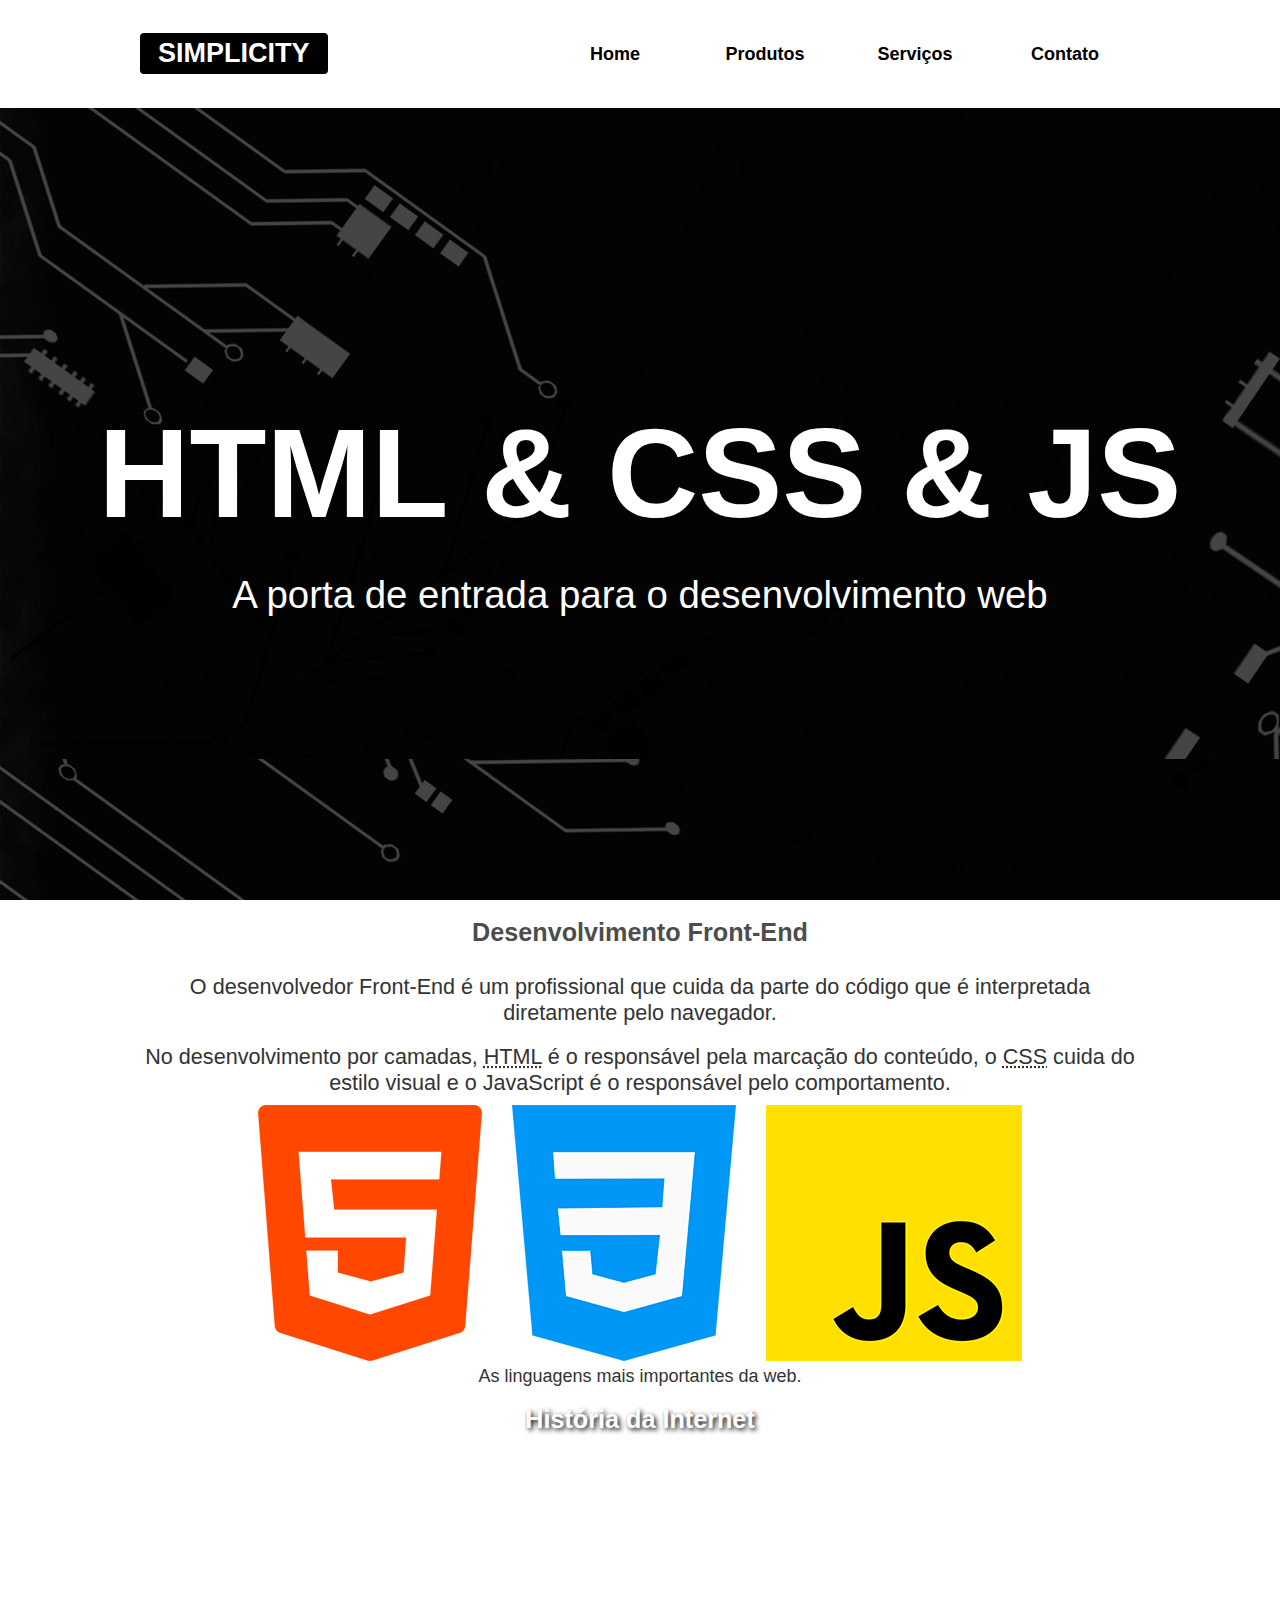
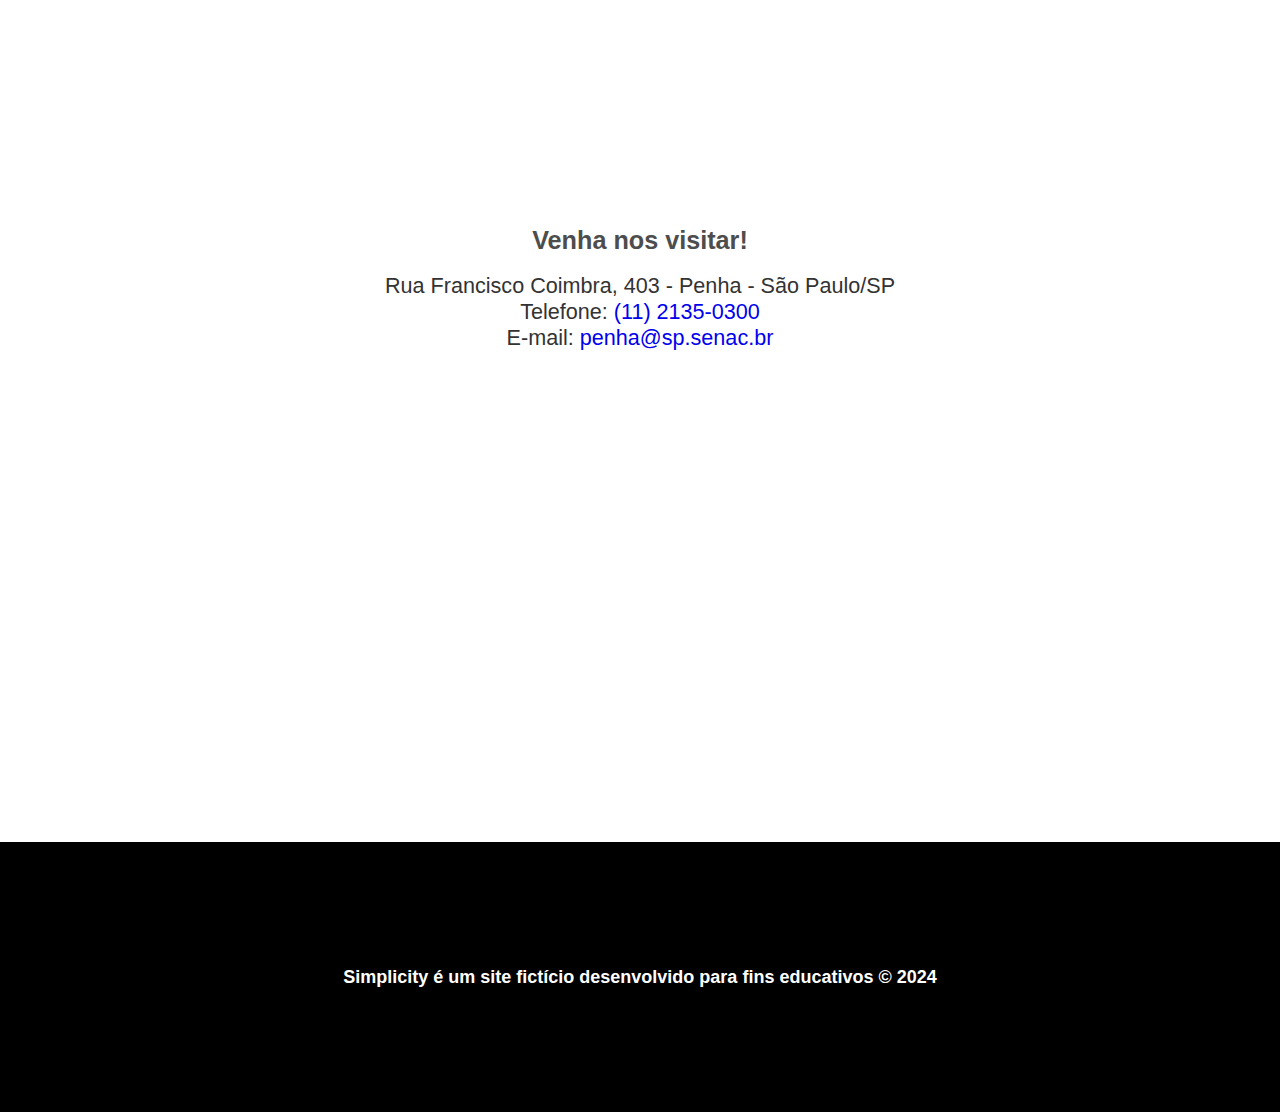
<file: index.html>
<!DOCTYPE html>
<html lang="pt-br">
<head>
    <meta charset="UTF-8">
    <meta name="viewport" content="width=device-width, initial-scale=1.0">
    <title>Simplicity</title>
    <link rel="preconnect" href="https://fonts.googleapis.com">
<link rel="preconnect" href="https://fonts.gstatic.com" crossorigin>
<link href="https://fonts.googleapis.com/css2?family=Noto+Sans+JP:wght@100..900&display=swap" rel="stylesheet">
    
    <link rel="stylesheet" href="css/estilos.css">
</head>
<body>
    <header class="topo">
        <div class="limitador">
        <h1 class="titulo">
            <a href="index.html">Simplicity</a></h1>
            <nav class="menu">
            <h2 class="titulo-menu"><a href="">Menu &equiv;</a></h2>
            <ul class="links-menu">
                <li><a href="index.html">Home</a></li>
                <li><a href="produtos.html">Produtos</a></li>
                <li><a href="servicos.html">Serviços</a></li>
                <li><a href="contato.html">Contato</a></li>
            </ul>
            </nav>
        </div>
    </header>

    <main class="conteudo">
        <article class="destaque">
            <h2>HTML & CSS & JS</h2>
            <p>A porta de entrada para o desenvolvimento web</p>
        </article>

        <article class="front-end limitador">
            <h2>Desenvolvimento Front-End</h2>
            <p>O desenvolvedor Front-End é um profissional que cuida da parte do código que é interpretada diretamente pelo navegador.</p>
            <p>No desenvolvimento por camadas,
            <abbr title="HyperText Markup Language">HTML</abbr> é o responsável pela marcação do conteúdo, o <abbr title="Cascading Style Sheets">CSS</abbr> cuida do estilo visual e o JavaScript é o responsável pelo comportamento.    
            </p>
            <figure class="galeria1">
                <a href="/imagens/tecnologias.png"><img src="imagens/tecnologias.png" alt="Logotipo das linguagens HTML5, CSS3 e JavaScript"></a>
                <figcaption>As linguagens mais importantes da web.
                </figcaption>
            </figure>
        </article>
            
        <article class="historia">
            <h2>História da Internet</h2>
            <iframe height="315" src="https://www.youtube.com/embed/jlkvzcG1UMk?si=91FcPcI1Nd32B3t3" title="YouTube video player" frameborder="0" allow="accelerometer; autoplay; clipboard-write; encrypted-media; gyroscope; picture-in-picture; web-share" referrerpolicy="strict-origin-when-cross-origin" allowfullscreen></iframe>
        </article>
        <article class="localizacao">
            <h2>Venha nos visitar!</h2>
            <address>Rua Francisco Coimbra, 403 - Penha - São Paulo/SP <br> Telefone: <a href="tel:1121350300">(11)
                    2135-0300</a> <br> E-mail: <a href="mailto:penha@sp.senac.br">penha@sp.senac.br</a></address>
 
            <iframe
                src="https://www.google.com/maps/embed?pb=!1m18!1m12!1m3!1d3658.1756287870057!2d-46.54283012467087!3d-23.526184778823964!2m3!1f0!2f0!3f0!3m2!1i1024!2i768!4f13.1!3m3!1m2!1s0x94ce5e45de28bb23%3A0x1d2ed3122aae28a7!2sSenac%20Penha!5e0!3m2!1spt-BR!2sbr!4v1727264550570!5m2!1spt-BR!2sbr"
                height="450" style="border:0;" allowfullscreen="" loading="lazy"
                referrerpolicy="no-referrer-when-downgrade"></iframe>
        </article>
    </main>
    <footer class="rodape">
        <p>Simplicity é um site fictício desenvolvido para fins educativos &copy; <time>2024</time></p>
    </footer>

    <script src="js/menu.js"></script>
</body>
 
</html>
</file>
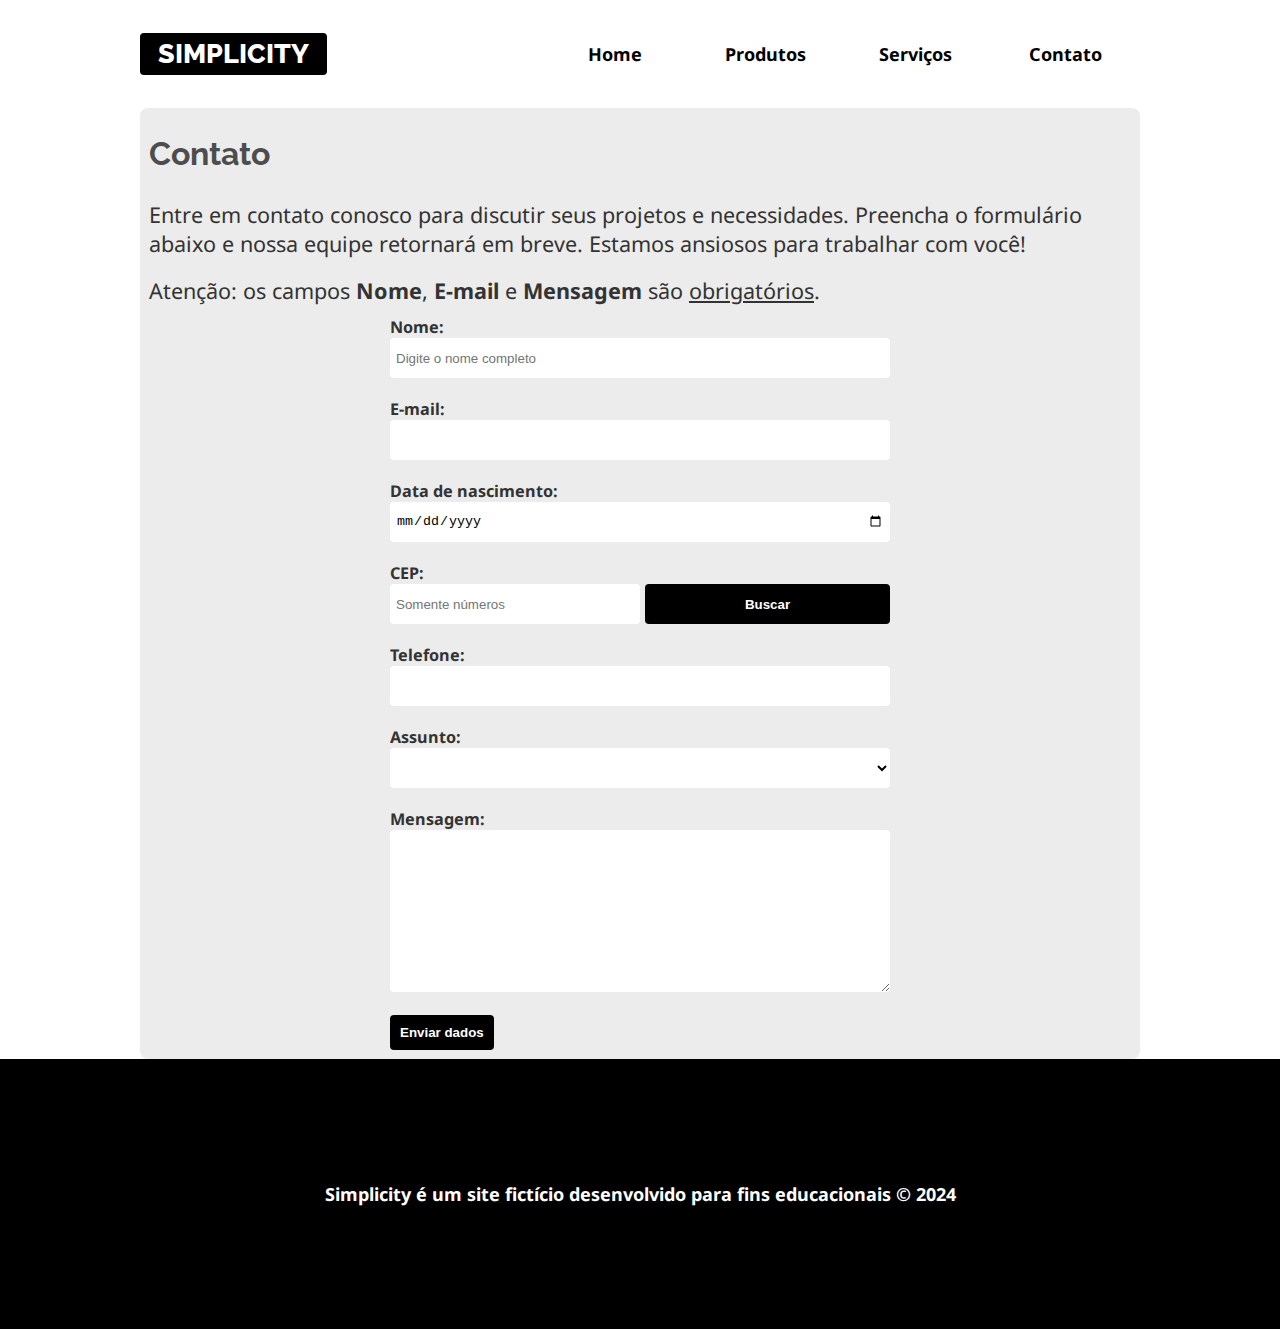
<file: contato.html>
<!DOCTYPE html>
<html lang="pt-br">

<head>
    <meta charset="UTF-8">
    <meta name="viewport" content="width=device-width, initial-scale=1.0">
    <title>Contato - Simplicity</title>

    <link rel="shortcut icon" href="imagens/favicon.png" type="image/png" sizes="64x64">

    <!-- Importação das Fontes do Google
(deve vir primeiro, antes do nosso CSS) -->
    <link rel="preconnect" href="https://fonts.googleapis.com">
    <link rel="preconnect" href="https://fonts.gstatic.com" crossorigin>
    <link
        href="https://fonts.googleapis.com/css2?family=Noto+Sans:ital,wght@0,100..900;1,100..900&family=Raleway:ital,wght@0,100..900;1,100..900&display=swap"
        rel="stylesheet">

    <link rel="stylesheet" href="css/estilos.css">

</head>

<body>
    <header class="topo">
        <div class="limitador">
            <h1 class="titulo">
                <a href="index.html">Simplicity</a>
            </h1>
            <nav class="menu">
                <h2 class="titulo-menu"><a href="">Menu &equiv;</a></h2>
                <ul class="links-menu">
                    <li><a href="index.html">Home</a></li>
                    <li><a href="produtos.html">Produtos</a></li>
                    <li><a href="servicos.html">Serviços</a></li>
                    <li><a href="contato.html">Contato</a></li>
                </ul>
            </nav>
        </div>
    </header>

    <main class="conteudo">

        <article class="conteudo-interno limitador">
            <h2>Contato</h2>
            <p>
                Entre em contato conosco para discutir seus projetos e necessidades. Preencha o formulário abaixo e
                nossa equipe retornará em breve. Estamos ansiosos para trabalhar com você!
            </p>


            <p>Atenção: os campos <b>Nome</b>, <b>E-mail</b> e <b>Mensagem</b> são <u>obrigatórios</u>.</p>


            <form autocomplete="off" action="" method="post">
                <div>
                    <label for="nome">Nome:</label>
                    <input required type="text" name="nome" id="nome" placeholder="Digite o nome completo">
                </div>

                <div>
                    <label for="email">E-mail:</label>
                    <input required type="email" name="email" id="email">
                </div>

                <div>
                    <label for="nascimento">Data de nascimento:</label>
                    <input type="date" name="nascimento" id="nascimento">
                </div>

                <!-- INÍCIO HTML PARA CEP/ENDEREÇO -->
                <div>
                    <label for="cep">CEP: <br><span id="status"></span></label>
                    <div id="area-do-cep">
                        <!-- Usamos inputmode numerica para que
                        o teclado virtual mostre números e para que não seja mostrado botões adicionais no navegador desktop. -->
                        <input maxlength="9" inputmode="numeric" placeholder="Somente números" type="text" id="cep"
                            name="cep" required> <br>
                        <button id="buscar">Buscar</button>
                    </div>
                </div>
                <div class="campos-restantes">
                    <label for="endereco">Endereço:</label>
                    <input type="text" id="endereco" name="endereco" size="30">
                </div>
                <div class="campos-restantes">
                    <label for="bairro">Bairro:</label>
                    <input type="text" id="bairro" name="bairro">
                </div>
                <div class="campos-restantes">
                    <label for="cidade">Cidade:</label>
                    <input type="text" id="cidade" name="cidade">
                </div>
                <div class="campos-restantes">
                    <label for="estado">Estado:</label>
                    <input type="text" id="estado" name="estado">
                </div>
                <!-- /FIM HTML PARA CEP/ENDEREÇO -->


                <div>
                    <label for="telefone">Telefone:</label>
                    <input type="tel" name="telefone" id="telefone">
                </div>

                <div>
                    <label for="assunto">Assunto:</label>
                    <select name="assunto" id="assunto">
                        <!-- Sempre deixe um option vazio para que o usuário escolha por conta própria. -->
                        <option value=""></option>
                        <option>Dúvidas</option>
                        <option>Elogios</option>
                        <option>Reclamações</option>
                        <option>Outros</option>
                    </select>
                </div>

                <div>
                    <label for="mensagem">Mensagem:</label>

                    <!-- Sempre inicie e termine o textarea na mesma linha -->
                    <textarea required name="mensagem" id="mensagem" cols="30" rows="10"></textarea>
                </div>
                <button type="submit">Enviar dados</button>
            </form>
        </article>

    </main>

    <footer class="rodape">
        <p>Simplicity é um site fictício desenvolvido para
            fins educacionais &copy; <time>2024</time></p>
    </footer>
    
    <script src="js/jquery-3.7.1.min.js"></script>
    <script src="js/jquery.mask.min.js"></script>

    <script src="js/menu.js"></script>
    <script src="js/contato.js"></script>

</body>

</html>
</file>
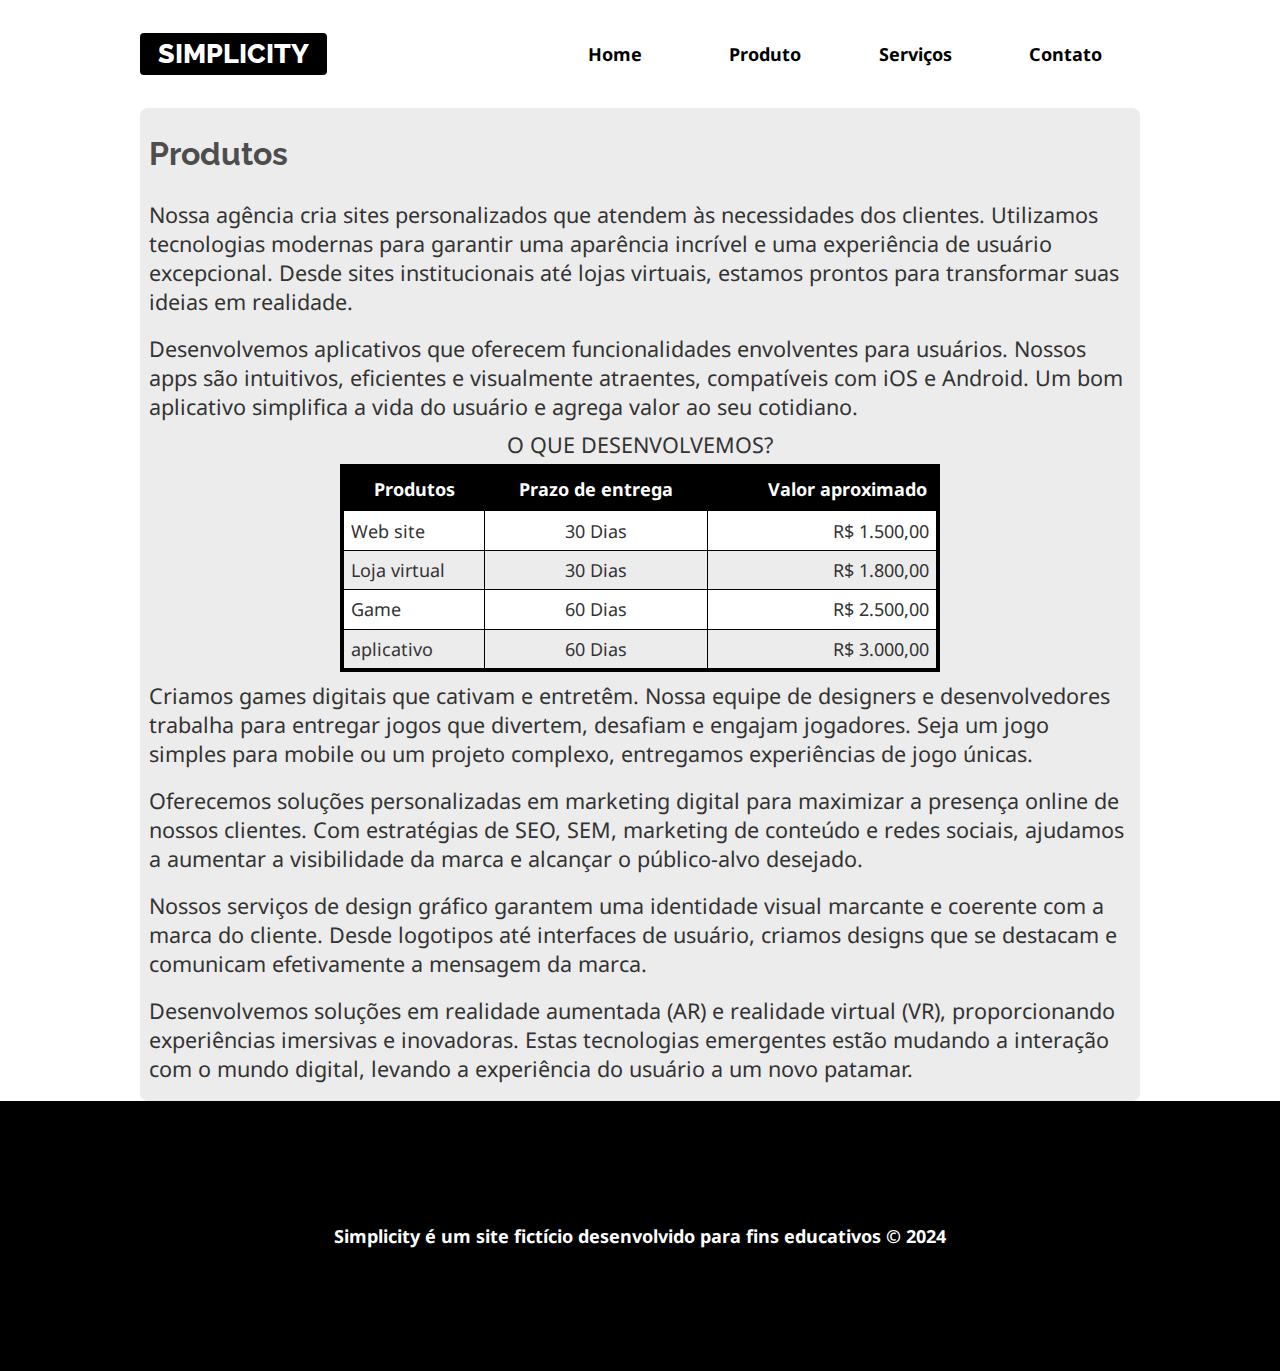
<file: produtos.html>
<!DOCTYPE html>
<html lang="pt-br">
 
<head>
    <meta charset="UTF-8">
    <meta name="viewport" content="width=device-width, initial-scale=1.0">
    <title>Produtos - Simplicity</title>
    <link rel="preconnect" href="https://fonts.googleapis.com">
    <link rel="preconnect" href="https://fonts.gstatic.com" crossorigin>
    <link
        href="https://fonts.googleapis.com/css2?family=Noto+Sans:ital,wght@0,100..900;1,100..900&family=Raleway:ital,wght@0,100..900;1,100..900&display=swap"
        rel="stylesheet">
    <link rel="stylesheet" href="css/estilos.css">
</head>
 
<body>
 
    <header class="topo">
        <div class="limitador">
            <h1 class="titulo"><a href="index.html">Simplicity</a></h1>
 
            <nav class="menu">
                <h2 class="titulo-menu"><a href="">Menu &equiv;</a></h2>
                <ul class="links-menu">
                    <li><a href="index.html">Home</a></li>
                    <li><a href="produtos.html">Produto</a></li>
                    <li><a href="servicos.html">Serviços</a></li>
                    <li><a href="contato.html">Contato</a></li>
                </ul>
            </nav>
        </div>
    </header>
    <main class="conteudo">
        <article class="conteudo-interno limitador">
            <h2>Produtos</h2>
 
            <p>
                Nossa agência cria sites personalizados que atendem às necessidades dos clientes. Utilizamos tecnologias
                modernas para garantir uma aparência incrível e uma experiência de usuário excepcional. Desde sites
                institucionais até lojas virtuais, estamos prontos para transformar suas ideias em realidade.
            </p>
            <p>
                Desenvolvemos aplicativos que oferecem funcionalidades envolventes para usuários. Nossos apps são intuitivos, eficientes e visualmente atraentes, compatíveis com iOS e Android. Um bom aplicativo simplifica a vida do usuário e agrega valor ao seu cotidiano.
            </p>
           
           
            <table>
                <caption>O que desenvolvemos?</caption>
                <thead>
                    <tr>
                        <th>Produtos</th>
                        <th>Prazo de entrega</th>
                        <th>Valor aproximado</th>
                    </tr>
                </thead>
 
                <tbody>
                    <tr>
                        <td>Web site</td>
                        <td>30 Dias</td>
                        <td>R$ 1.500,00</td>
                    </tr>
                    <tr>
                        <td>Loja virtual</td>
                        <td>30 Dias</td>
                        <td>R$ 1.800,00</td>
                    </tr>
                    <tr>
                        <td>Game</td>
                        <td>60 Dias</td>
                        <td>R$ 2.500,00</td>
                    </tr>
                    <tr>
                        <td>aplicativo</td>
                        <td>60 Dias</td>
                        <td>R$ 3.000,00</td>
                    </tr>
                </tbody>
            </table>
           
            <p>
                Criamos games digitais que cativam e entretêm. Nossa equipe de designers e desenvolvedores trabalha para entregar jogos que divertem, desafiam e engajam jogadores. Seja um jogo simples para mobile ou um projeto complexo, entregamos experiências de jogo únicas.
            </p>
            <p>
                Oferecemos soluções personalizadas em marketing digital para maximizar a presença online de nossos clientes. Com estratégias de SEO, SEM, marketing de conteúdo e redes sociais, ajudamos a aumentar a visibilidade da marca e alcançar o público-alvo desejado.
            </p>
            <p>
                Nossos serviços de design gráfico garantem uma identidade visual marcante e coerente com a marca do cliente. Desde logotipos até interfaces de usuário, criamos designs que se destacam e comunicam efetivamente a mensagem da marca.
            </p>
            <p>
                Desenvolvemos soluções em realidade aumentada (AR) e realidade virtual (VR), proporcionando experiências imersivas e inovadoras. Estas tecnologias emergentes estão mudando a interação com o mundo digital, levando a experiência do usuário a um novo patamar.
            </p>
        </article>
       
 
    </main>
    <footer class="rodape">
        <p>Simplicity é um site fictício desenvolvido para fins educativos &copy; <time>2024</time></p>
    </footer>

    <script src="js/menu.js"></script>
</body>
 
</html>
</file>
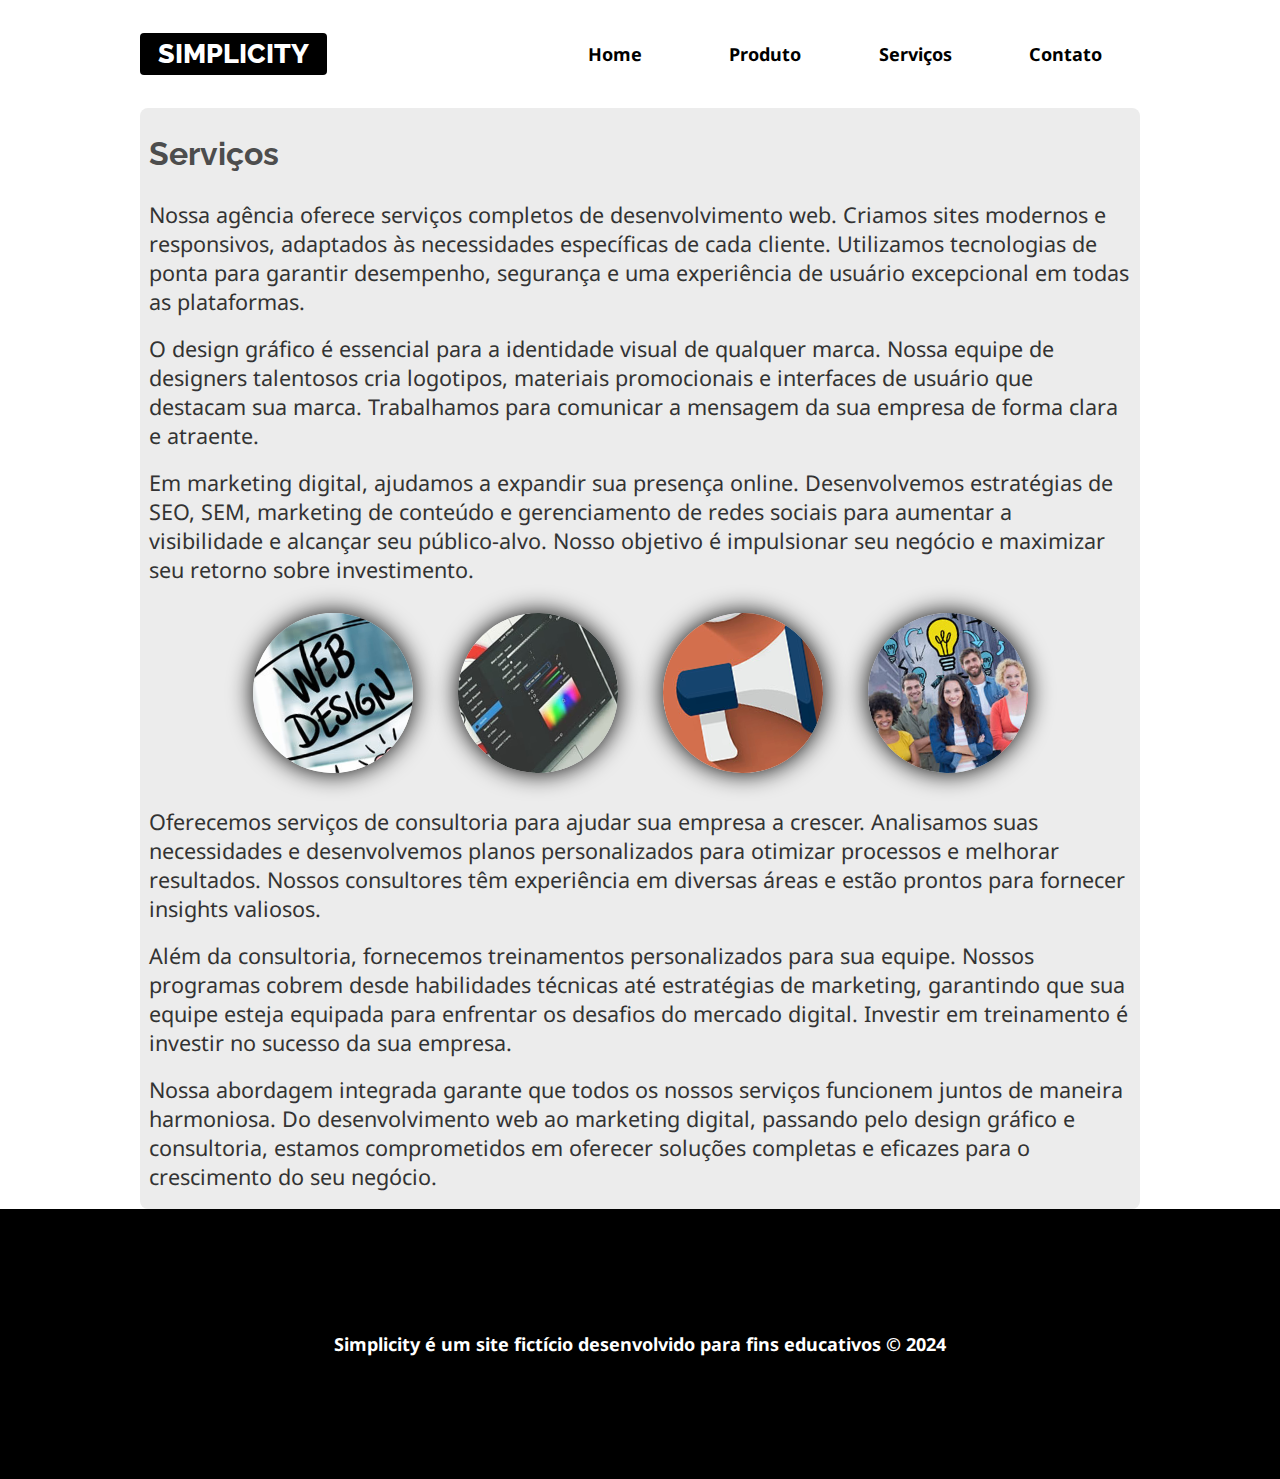
<file: servicos.html>
<!DOCTYPE html>
<html lang="pt-br">
 
<head>
    <meta charset="UTF-8">
    <meta name="viewport" content="width=device-width, initial-scale=1.0">
    <title>Produtos - Simplicity</title>
    <link rel="preconnect" href="https://fonts.googleapis.com">
    <link rel="preconnect" href="https://fonts.gstatic.com" crossorigin>
    <link
        href="https://fonts.googleapis.com/css2?family=Noto+Sans:ital,wght@0,100..900;1,100..900&family=Raleway:ital,wght@0,100..900;1,100..900&display=swap"
        rel="stylesheet">
    <link rel="stylesheet" href="css/estilos.css">
</head>
 
<body>
 
    <header class="topo">
        <div class="limitador">
            <h1 class="titulo"><a href="index.html">Simplicity</a></h1>
 
            <nav class="menu">
                <h2 class="titulo-menu"><a href="">Menu &equiv;</a></h2>
                <ul class="links-menu">
                    <li><a href="index.html">Home</a></li>
                    <li><a href="produtos.html">Produto</a></li>
                    <li><a href="servicos.html">Serviços</a></li>
                    <li><a href="contato.html">Contato</a></li>
                </ul>
            </nav>
        </div>
    </header>
    <main class="conteudo">
        <article class="conteudo-interno limitador">
            <h2>Serviços</h2>
           
<p>
    Nossa agência oferece serviços completos de desenvolvimento web. Criamos sites modernos e responsivos, adaptados às necessidades específicas de cada cliente. Utilizamos tecnologias de ponta para garantir desempenho, segurança e uma experiência de usuário excepcional em todas as plataformas.
</p>
 
<p>
    O design gráfico é essencial para a identidade visual de qualquer marca. Nossa equipe de designers talentosos cria logotipos, materiais promocionais e interfaces de usuário que destacam sua marca. Trabalhamos para comunicar a mensagem da sua empresa de forma clara e atraente.
</p>
<p>
    Em marketing digital, ajudamos a expandir sua presença online. Desenvolvemos estratégias de SEO, SEM, marketing de conteúdo e gerenciamento de redes sociais para aumentar a visibilidade e alcançar seu público-alvo. Nosso objetivo é impulsionar seu negócio e maximizar seu retorno sobre investimento.
</p>
 
<!-- aqui colocaremos as miniaturas e links da galeria de fotos -->
 <figure class="galeria">
    <a href="imagens/desenvolvimento-web.jpg"><img src="imagens/desenvolvimento-web-mini.jpg" alt=""></a>
   <a href="imagens/design-grafico.jpg"><img src="imagens/design-grafico-mini.jpg" alt=""></a>
    <a href="imagens/marketing-digital.jpg"><img src="imagens/marketing-digital-mini.jpg" alt=""></a>
   <a href="imagens/consultoria-treinamento.jpg"><img src="imagens/consultoria-treinamento-mini.jpg" alt=""></a>
 </figure>
 
<p>
    Oferecemos serviços de consultoria para ajudar sua empresa a crescer. Analisamos suas necessidades e desenvolvemos planos personalizados para otimizar processos e melhorar resultados. Nossos consultores têm experiência em diversas áreas e estão prontos para fornecer insights valiosos.
</p>
<p>
    Além da consultoria, fornecemos treinamentos personalizados para sua equipe. Nossos programas cobrem desde habilidades técnicas até estratégias de marketing, garantindo que sua equipe esteja equipada para enfrentar os desafios do mercado digital. Investir em treinamento é investir no sucesso da sua empresa.
</p>
<p>
    Nossa abordagem integrada garante que todos os nossos serviços funcionem juntos de maneira harmoniosa. Do desenvolvimento web ao marketing digital, passando pelo design gráfico e consultoria, estamos comprometidos em oferecer soluções completas e eficazes para o crescimento do seu negócio.
</p>
</article>
 
    </main>
    <footer class="rodape">
        <p>Simplicity é um site fictício desenvolvido para fins educativos &copy; <time>2024</time></p>
    </footer>

    <script src="js/menu.js"></script>
</body>
 
</html>
</file>
<file: css/estilos.css>
*, *::after, *::before { box-sizing: border-box; }

/* Declaração de variáveis para a paleta de cores */
:root {
    --cor-titulo: #4d4d4d;
    --cor-texto: #333;
    --cor-escura: #000;
    --cor-clara: #fff;
    --cor-intermediaria: #ececec;
}

/* Reset em alguns elementos usados neste projeto */
body, h1, h2, p, figure, .links-menu {
    margin: 0;
    padding: 0;
    list-style: none; /* removendo marcadores da lista ul */
}

/* Importante para uso da medida relativa REM */
html { font-size: 16px; }

body {
    font-family: "Noto Sans", sans-serif;
    color: var(--cor-texto);
}

img { max-width: 100%; }

a { text-decoration: none; }

.titulo {
    font-family: Raleway, sans-serif;
    text-transform: uppercase;
    font-weight: 800;
    font-size: 1.5rem;

    /* Formatando o link dentro do h1 */
    a {
        background-color: var(--cor-escura);
        color: var(--cor-clara);
        padding: 0.3rem 1rem;
        border-radius: 4px;
    }
}

.topo {
    /* Necessário para garantir 
    que o topo fique sempre por cima de 
    qualquer elemento */
    z-index: 10;
    
    position: sticky;
    top: 0;
    background-color: var(--cor-clara);
    
    /* Classe .limitador específica para uso
    no cabeçalho/topo: além das configurações
    gerais (width e margin), AQUI ela também tem
    altura e ajustes do flex. */
    .limitador {
        height: 12vh; 
        display: flex;
        justify-content: space-between;
        align-items: center;
    }
}

/* Classe .limitador de uso geral:
Sempre terá largura de 95vw e margin auto
não importando onde será aplicada. */
.limitador {
    width: 95vw;
    margin: auto;
}


.titulo-menu a {
    color: var(--cor-escura);
    font-size: 1.2rem;
    padding: 1rem;
    display: inline-block;
}

.menu a:hover, .menu a:focus {
    background-color: var(--cor-intermediaria);
}

/* Estilos para a lista ul contida no menu nav */
.links-menu {
    /* Atenção! Neste ponto, fazemos com que
    os links do menu iniciem escondidos (display:none) em telas pequenas.
    Posteriormente, com a ajuda do CSS combinado com o JS, faremos os comandos necessários para exibir/esconder de forma alternada. */
    display: none;

    a {
        color: var(--cor-escura);
        font-weight: bold;
        height: 50px;
        display: flex;
        justify-content: center;
        align-items: center;
    }
}



.links-menu.aberto {
    /* Ativamos o flex para anular o display:none (fazendo os links aparecem) e ao mesmo tempo ter os recursos do flex. */
    display: flex;

    /* Mudamos a direção para coluna para
    voltar a exibir um link em cima do outro. */
    flex-direction: column;

    /* Usamos o position e coordenadas para
    ajustar a posição final e o tamanho que os
    links ocuparão na tela logo abaixo da palavra
    Menu. */
    position: absolute;
    left: 0;
    right: 0;

    background-color: var(--cor-clara);
}

.destaque {
    height: 88vh;
    background-image: url(../imagens/fundo-destaque.jpg);
    background-attachment: fixed;

    display: flex;
    justify-content: center;
    align-items: center;
    flex-direction: column;

    /* Ou usando: */
    /* flex-wrap: wrap;
    align-content: center; */

    h2, p {
        color: var(--cor-clara);
        text-align: center;

        /* Aplicar a animação */
        animation-name: animaDestaque;
        animation-duration: .5s;
    }    

    h2 { font-size: clamp(3rem, 10vw, 7rem); }

    p { 
        font-size: clamp(1.5rem, 3vw, 3rem); 
        animation-delay: .5s;

        /* Antes da animação: o elemento
        assume o estilo do primeiro keyframe (ou seja, o from). Portanto assim, forçamos
        a iniciar com opacity zero e escala menor 30%. */
        animation-fill-mode: backwards;
    }
}

/* Sobre a função clamp()
Função útil para redimensionamento responsivo
de acordo com critérios de tamanhos mínimo, ideal/variável/responsivo e máximo. Uso mais comum é para textos responsivos, mas pode ser usada com qualquer propriedade que envolva tamanhos (width, height etc).

clamp(
    tamanho mínimo,
    tamanho ideal/variável/responsivo,
    tamanho máximo
) */

/* 1) Criar a animação */
@keyframes animaDestaque {
    from {
        opacity: 0;
        transform: scale(0.3);
    }
    to { 
        opacity: 1;
        transform: scale(1);
    }
}

article {
    h2 {
        padding: 1rem;
        font-size: 1.4rem;
        font-family: Raleway, sans-serif;
        color: var(--cor-titulo);
    }

    p {
        padding: .5rem 0;
        font-size: 1.2rem;
    }

    address {
        font-style: normal;
        font-size: 1.2rem;
    }
}

.front-end, .historia, .localizacao {
    text-align: center;
}

/* Exercícios (correção) */
.historia {
    background-image: url(../imagens/fundo-madeira.jpg);
    background-size: cover;
    background-attachment: fixed;

    h2 {
        color: var(--cor-clara);
        text-shadow: var(--cor-escura) 2px 2px 5px;
    }

    iframe {
        width: 100%;
        max-width: 700px;
        margin-bottom: 2rem;
    }
}

.localizacao iframe {
    width: 100%;
    margin-top: 2rem;
}

.rodape {
    background-color: var(--cor-escura);
    height: 30vh;
    display: flex;
    justify-content: center;
    align-items: center;
    color: var(--cor-clara);
    font-weight: bold;
    text-align: center;
}


/* Regras para as páginas internas (Produtos, Serviços e Contato) */
.conteudo-interno {
    background-color: var(--cor-intermediaria);
    padding: .5rem;
    border-radius: 8px;

    h2 { 
        padding-left: 0; 
        font-size: 1.8rem;
    }

    table {
        border: solid 4px var(--cor-escura);
        width: 80%;
        max-width: 600px;
        margin: auto;
        border-collapse: collapse;
    }

    caption {
        text-transform: uppercase;
        font-size: 1.2rem;
        padding-bottom: .3rem;
    }

    th, td { 
        border: solid 1px var(--cor-escura); 
    }

    th {
        background-color: var(--cor-escura);
        color: var(--cor-clara);
        padding: .5rem;
    }

    td { padding: .4rem; }

    td:nth-child(2) { text-align: center; }

    td:last-child, th:last-child { 
        text-align: right; 
    }

    tr:nth-child(odd) {
        background-color: var(--cor-clara);
    }
}



.galeria {
    text-align: center;
    img {
        border-radius: 50%;
        transform: scale(0.8) rotate(-10deg);
        box-shadow: var(--cor-escura) 0 0 30px;
        transition: .5s;
        &:hover { /* ou FORA .galeria img:hover {} */
            transform: scale(1) rotate(0);
        }
    }
}


/* Regras para o formulário de contato */
form {
    max-width: 500px;
    margin: auto;
}

label {
    font-size: 0.9rem;
    font-weight: bold;
    color: var(--cor-texto);
}

form div { margin-bottom: 1rem; }

input, select, textarea {
    width: 100%;
    border: none;
    padding: 6px;
    height: 40px;
    border-radius: 4px;
    background-color: var(--cor-clara);
}

textarea { height: auto; }

button {
    border: none;
    background-color: var(--cor-escura);
    color: var(--cor-clara);
    padding: 10px;
    font-weight: bold;
    border-radius: 4px;
}

button:hover, button:focus {
    background-color: darkblue;
    cursor: pointer;
    transform: scale(1.05);
}

#area-do-cep {
    display: flex;
    justify-content: space-between;
}

#cep { width: 50%; }

#buscar { 
    width: 49%;
    padding: 12px;
}

.campos-restantes { display: none; }

/* Media Queries: regras de uso condicional
de acordo com o tamanho de tela necessário
para ajustes no site. */
@media screen and (min-width: 600px) {
    /* Escondendo a palavra "Menu" */
    .titulo-menu { display: none; }
    
    /* Exibimos os links (lista de links) do menu */
    .links-menu { 
        display: flex;

        /* Forçamos cada item da lista a ter largura total
        e, com isso, redistribuir os espaços/alinhamentos. */
        li { width: 100%; }
    }
    /* Ajustamos o tamanho do menu (nav) como um todo */
    .menu { width: 60%; }
}

@media screen and (min-width: 1000px) {
    html { font-size: 18px; }
    .limitador { max-width: 1000px; }
}
</file>
